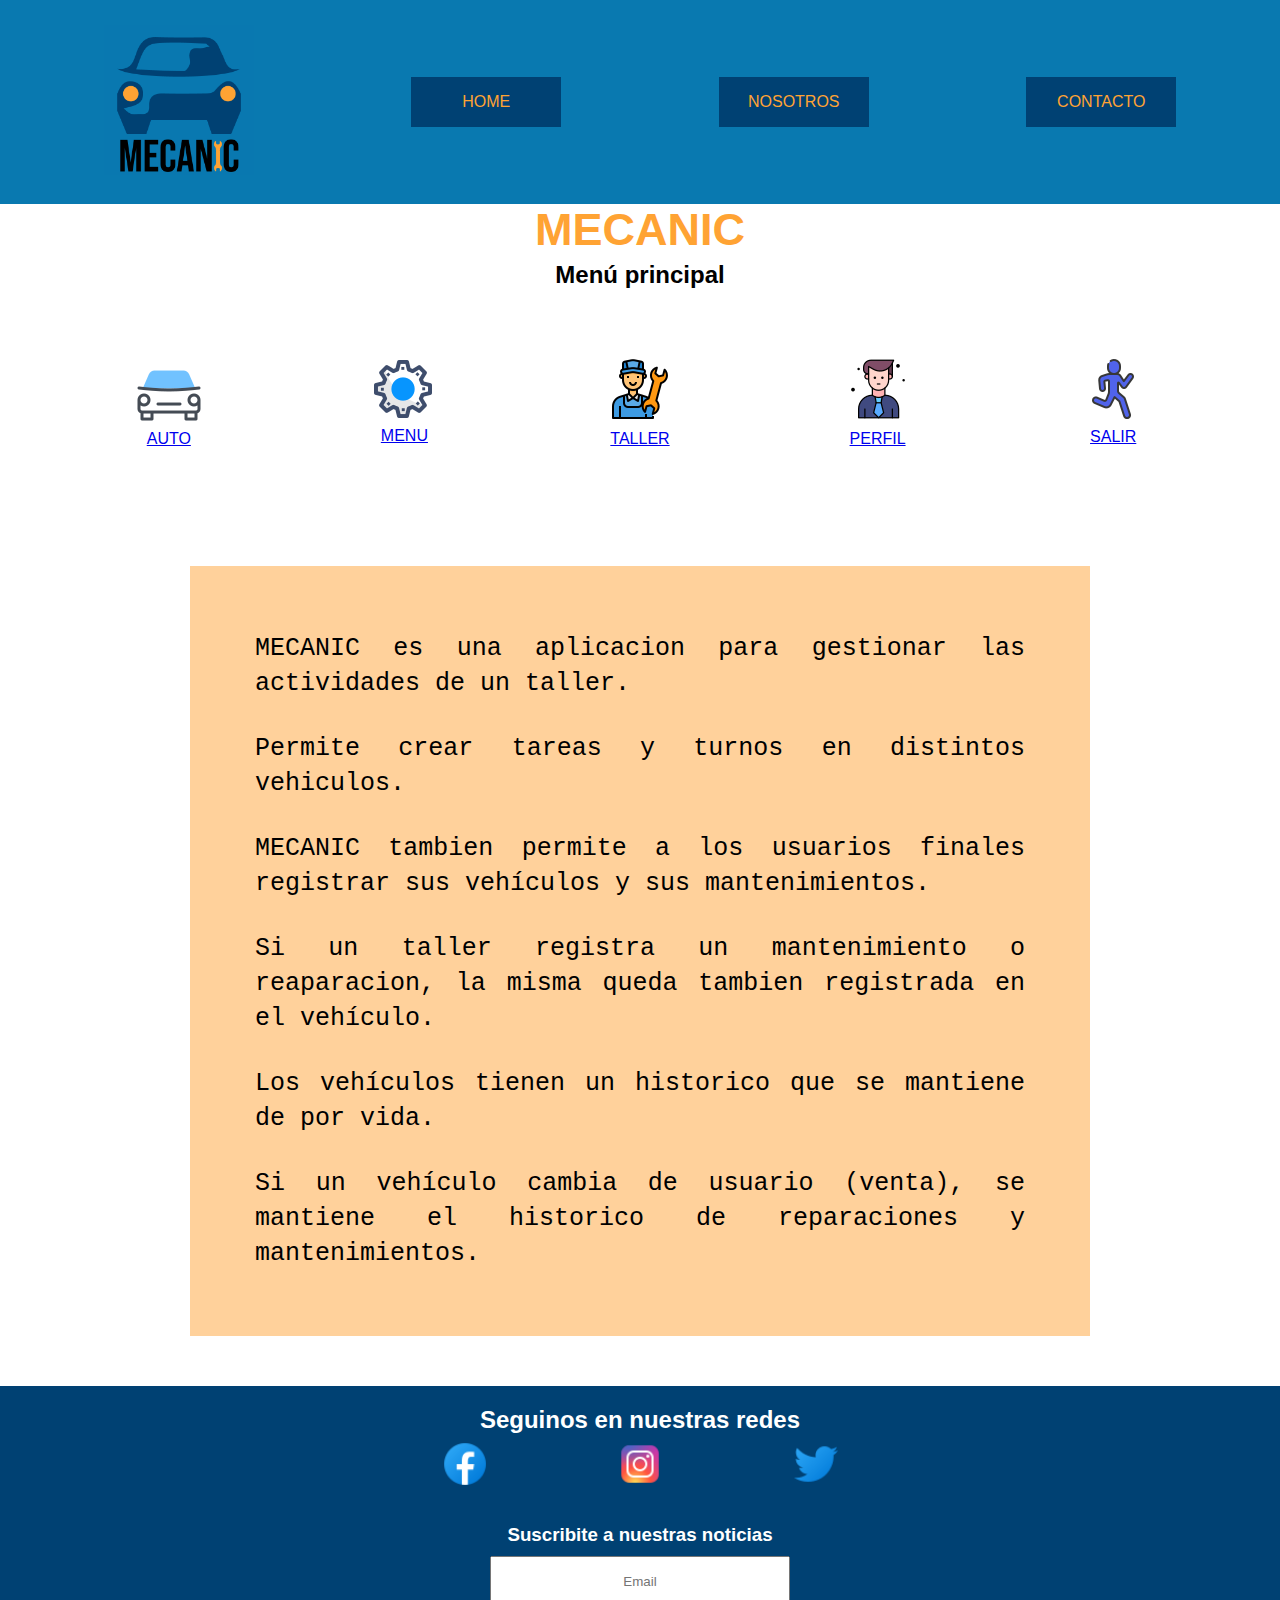
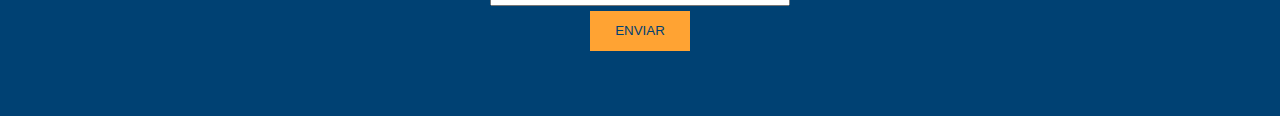
<file: index.html>
<!DOCTYPE html>
<html lang="es">

    <head>
    <meta charset="UTF-8">
    <meta http-equiv="X-UA-Compatible" content="IE=edge">
    <meta name="viewport" content="width=device-width, initial-scale=1.0">

    <meta name="description" content="Mi primera tarea" />
    <meta name="keywords" content="Mecanicos, mecanica, autos" />
    <meta name="copyright" content="" />
    <meta name="author" content="Rodrigo Nicolas Gallo" />
    <meta name="robots" content="index" />
    <meta name="robots" content="follow" />
    <!--encontre en google que estas etiquetas meta son importantes-->

    <!-- CSS only https://getbootstrap.com/ -->
    <link href="https://cdn.jsdelivr.net/npm/bootstrap@5.2.0-beta1/dist/css/bootstrap.min.css" rel="stylesheet" integrity="sha384-0evHe/X+R7YkIZDRvuzKMRqM+OrBnVFBL6DOitfPri4tjfHxaWutUpFmBp4vmVor" crossorigin="anonymous">
    <!-- CSS only https://getbootstrap.com/ -->

    <link rel="stylesheet" href="css/estilos.css">
    
    <link rel="icon" type="image/jpeg" href="img/logos/favicon.ico"/>
    <title>Mecanic</title>
</head>

<body>

    <!-- HEADER -->
    <header>
        <nav>
            <ul class="nav">
                <li><a class="logo" href=""><img src="img/logos/logo_mecanic.png" alt=""></a></li>
                <li><a class="boton" href="index.html">HOME</a></li>
                <li><a class="boton" href="pagina1.html">NOSOTROS</a></li>
                <li><a class="boton" href="pagina2.html">CONTACTO</a></li>
            </ul>
        </nav>
    </header>
    <!-- FIN HEADER -->

    <main>
        <h1 class="titulo">MECANIC</h1>

        <h2 class="centrado">Menú principal</h2>

        <section class="menu">
            <ul class="container-menu">
                <li class="icon_boton"><a href="auto.html"><img src="img/icons/icons_menu/icons8-car-64.png" alt="">
                        <p class="centrado">AUTO</p>
                    </a></li>
                <li class="icon_boton"><a href="auto.html"><img src="img/icons/icons_menu/icons8-config-58.png" alt="">
                        <p class="centrado">MENU</p>
                    </a></li>
                <li class="icon_boton"><a href="auto.html"><img src="img/icons/icons_menu/icons8-mechanic-64.png" alt="">
                        <p class="centrado">TALLER</p>
                    </a></li>
                <li class="icon_boton"><a href="auto.html"><img src="img/icons/icons_menu/icons8-person-64.png" alt="">
                        <p class="centrado">PERFIL</p>
                    </a></li>
                <li class="icon_boton"><a href="auto.html"><img src="img/icons/icons_menu/icons8-person-60.png" alt="">
                        <p class="centrado">SALIR</p>
                    </a></li>
            </ul>

        </section>

        <section class="info">
            <p>MECANIC es una aplicacion para gestionar las actividades de un taller.</p>
            <p>Permite crear tareas y turnos en distintos vehiculos.</p>
            <p>MECANIC tambien permite a los usuarios finales registrar sus vehículos y sus mantenimientos.</p>
            <p>Si un taller registra un mantenimiento o reaparacion, la misma queda tambien registrada en el vehículo.</p>
            <p>Los vehículos tienen un historico que se mantiene de por vida.</p>
            <p>Si un vehículo cambia de usuario (venta), se mantiene el historico de reparaciones y mantenimientos.</p>
        </section>

    </main>

    <footer>

        <div>
            <h2 class="centrado">Seguinos en nuestras redes</h2>
            <ul class="redes">
                <li><a href=""><img class="icon" src="img/icons/icons8-facebook-50.png" alt=""></a></li>
                <li><a href=""><img class="icon" src="img/icons/icons8-instagram-50.png" alt=""></a></li>
                <li><a href=""><img class="icon" src="img/icons/icons8-twitter-50.png" alt=""></a></li>
            </ul>
        </div>

        <div>
            <h3 class="centrado">Suscribite a nuestras noticias</h3>
            <div class="form">
                <input class="input-footer" type="email" placeholder="Email">
                <input type="submit" value="ENVIAR" class="boton-secundario">
            </div>
        </div>

    </footer>
    <!-- JavaScript Bundle with Popper -->
    <script src="https://cdn.jsdelivr.net/npm/bootstrap@5.2.0-beta1/dist/js/bootstrap.bundle.min.js" integrity="sha384-pprn3073KE6tl6bjs2QrFaJGz5/SUsLqktiwsUTF55Jfv3qYSDhgCecCxMW52nD2" crossorigin="anonymous"></script>
</body>
</html>
</file>
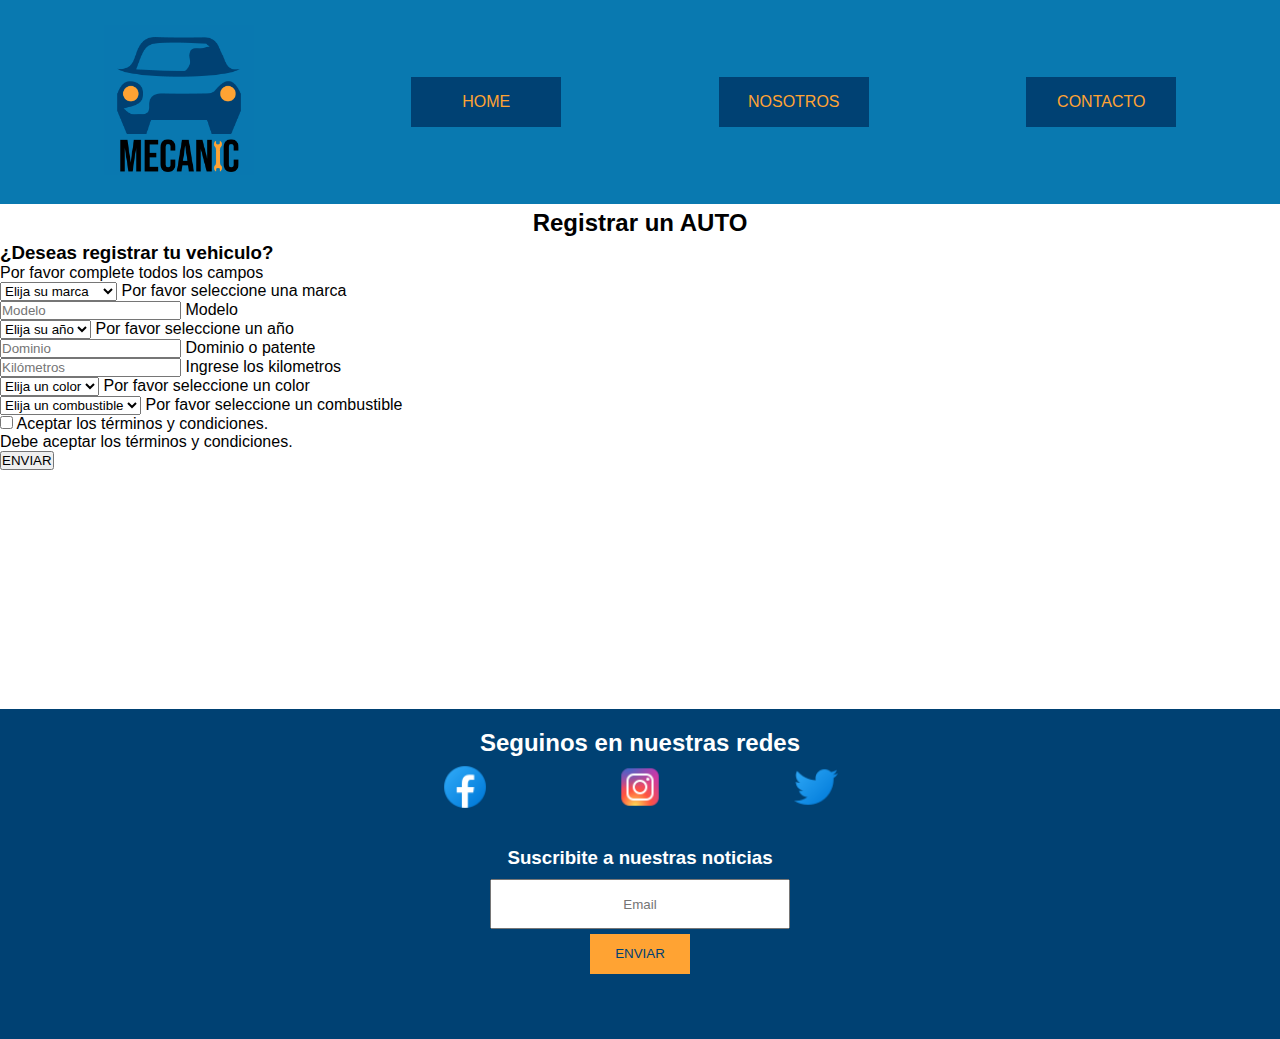
<file: auto.html>
<!DOCTYPE html>
<html lang="es">

    <head>
    <meta charset="UTF-8">
    <meta http-equiv="X-UA-Compatible" content="IE=edge">
    <meta name="viewport" content="width=device-width, initial-scale=1.0">

    <meta name="description" content="Mi primera tarea" />
    <meta name="keywords" content="Mecanicos, mecanica, autos" />
    <meta name="copyright" content="" />
    <meta name="author" content="Rodrigo Nicolas Gallo" />
    <meta name="robots" content="index" />
    <meta name="robots" content="follow" />
    <!--encontre en google que estas etiquetas meta son importantes-->

    <!-- CSS only https://getbootstrap.com/ -->
    <link href="https://cdn.jsdelivr.net/npm/bootstrap@5.2.0-beta1/dist/css/bootstrap.min.css" rel="stylesheet" integrity="sha384-0evHe/X+R7YkIZDRvuzKMRqM+OrBnVFBL6DOitfPri4tjfHxaWutUpFmBp4vmVor" crossorigin="anonymous">
    <!-- CSS only https://getbootstrap.com/ -->

    <link rel="stylesheet" href="css/estilos.css">
    
    <link rel="icon" type="image/jpeg" href="img/logos/favicon.ico"/>
    <title>Mecanic - Contacto</title>
</head>

<body>
    <!-- HEADER -->
    <header>
        <nav>
            <ul class="nav">
                <li><a class="logo" href=""><img src="img/logos/logo_mecanic.png" alt=""></a></li>
                <li><a class="boton" href="index.html">HOME</a></li>
                <li><a class="boton" href="pagina1.html">NOSOTROS</a></li>
                <li><a class="boton" href="pagina2.html">CONTACTO</a></li>
            </ul>
        </nav>
    </header>
    <!-- FIN HEADER -->

    <main>

        <h2 class="centrado">Registrar un AUTO</h2> 

        <!-- FORMULARIO DE REGISTRO AUTO-->
        <section class="form-contacto">
            <div class="container p-3 mt-5 mb-5 border">
                <h3>¿Deseas registrar tu vehiculo?</h3>
                <p class="">Por favor complete todos los campos</p>
                <form class="row g-3 needs-validation" novalidate>

                    <div class="form-floating">
                        <select class="form-select" id="marca" aria-label="Marca" required>
                            <option value="">Elija su marca</option>
                            <option value="1">FIAT</option>
                            <option value="2">PEUGEOT</option>
                            <option value="3">RENAULT</option>
                            <option value="">VOLKSWAGEN</option>
                            <option value="">BMW</option>
                            <option value="">FERRARI</option>
                            <option value="">VOLVO</option>
                            <option value="">ACURA</option>
                            <option value="">PONTIAC</option>
                        </select>
                        <label for="marca">Por favor seleccione una marca</label>
                    </div>

                    <div class="form-floating">
                        <input type="text" class="form-control" id="modelo" placeholder="Modelo" value="" required>
                        <label for="modelo">Modelo</label>
                    </div>
                    
                    <div class="form-floating">
                        <select class="form-select" id="año" aria-label="Año" required>
                            <option value="">Elija su año</option>
                            <option value="1">2022</option>
                            <option value="2">2021</option>
                            <option value="3">2020</option>
                            <option value="">2019</option>
                            <option value="">2018</option>
                            <option value="">2017</option>
                            <option value="">2016</option>
                            <option value="">2015</option>
                            <option value="">2014</option>
                        </select>
                        <label for="año">Por favor seleccione un año</label>
                    </div>

                    <div class="form-floating">
                        <input type="text" class="form-control" id="dominio" placeholder="Dominio" value="" min-length="6" max-length="10" required>
                        <label for="modelo">Dominio o patente</label>
                    </div>
                    
                    <div class="form-floating">
                        <input type="number" class="form-control" id="kilometros" placeholder="Kilómetros" value="" required>
                        <label for="kilometros">Ingrese los kilometros</label>
                    </div>
                    
                    <div class="form-floating">
                        <select class="form-select" id="color" aria-label="Color" required>
                            <option value="">Elija un color</option>
                            <option value="1">Negro</option>
                            <option value="2">Blanco</option>
                            <option value="3">Rojo</option>
                            <option value="">Azul</option>
                            <option value="">Amarillo</option>
                            <option value="">Verde</option>
                            <option value="">Gris</option>
                            <option value="">Celeste</option>
                            <option value="">Azul</option>
                        </select>
                        <label for="color">Por favor seleccione un color</label>
                    </div>
                    
                    <div class="form-floating">
                        <select class="form-select" id="combustible" aria-label="Combustible" required>
                            <option value="">Elija un combustible</option>
                            <option value="1">NAFTA</option>
                            <option value="2">DIESEL</option>
                            <option value="3">NAFTA + GNC</option>
                        </select>
                        <label for="combustible">Por favor seleccione un combustible</label>
                    </div>

                    <div class="form-floating">
                        <div class="form-check">
                            <input class="form-check-input" type="checkbox" value="" id="invalidCheck" required>
                            <label class="form-check-label" for="invalidCheck">
                                Aceptar los términos y condiciones.
                            </label>
                            <div class="invalid-feedback">
                                Debe aceptar los términos y condiciones.
                            </div>
                        </div>
                    </div>
                    <div class="col-12">
                        <button class="btn btn-primary" type="submit">ENVIAR</button>
                    </div>
                </form>
            </div>
        </section>
        <!-- FIN FORMULARIO DE REGISTRO AUTO-->

    </main>

    <footer>

        <div>
            <h2 class="centrado">Seguinos en nuestras redes</h2>
            <ul class="redes">
                <li><a href=""><img class="icon" src="img/icons/icons8-facebook-50.png" alt=""></a></li>
                <li><a href=""><img class="icon" src="img/icons/icons8-instagram-50.png" alt=""></a></li>
                <li><a href=""><img class="icon" src="img/icons/icons8-twitter-50.png" alt=""></a></li>
            </ul>
        </div>

        <div>
            <h3 class="centrado">Suscribite a nuestras noticias</h3>
            <div class="form">
                <input class="input-footer" type="email" placeholder="Email">
                <input type="submit" value="ENVIAR" class="boton-secundario">
            </div>
        </div>

    </footer>
    <!-- JavaScript Bundle with Popper -->
    <script src="https://cdn.jsdelivr.net/npm/bootstrap@5.2.0-beta1/dist/js/bootstrap.bundle.min.js" integrity="sha384-pprn3073KE6tl6bjs2QrFaJGz5/SUsLqktiwsUTF55Jfv3qYSDhgCecCxMW52nD2" crossorigin="anonymous"></script>
    <script src="js/form-control-bs.js"></script>
</body>
</html>
</file>
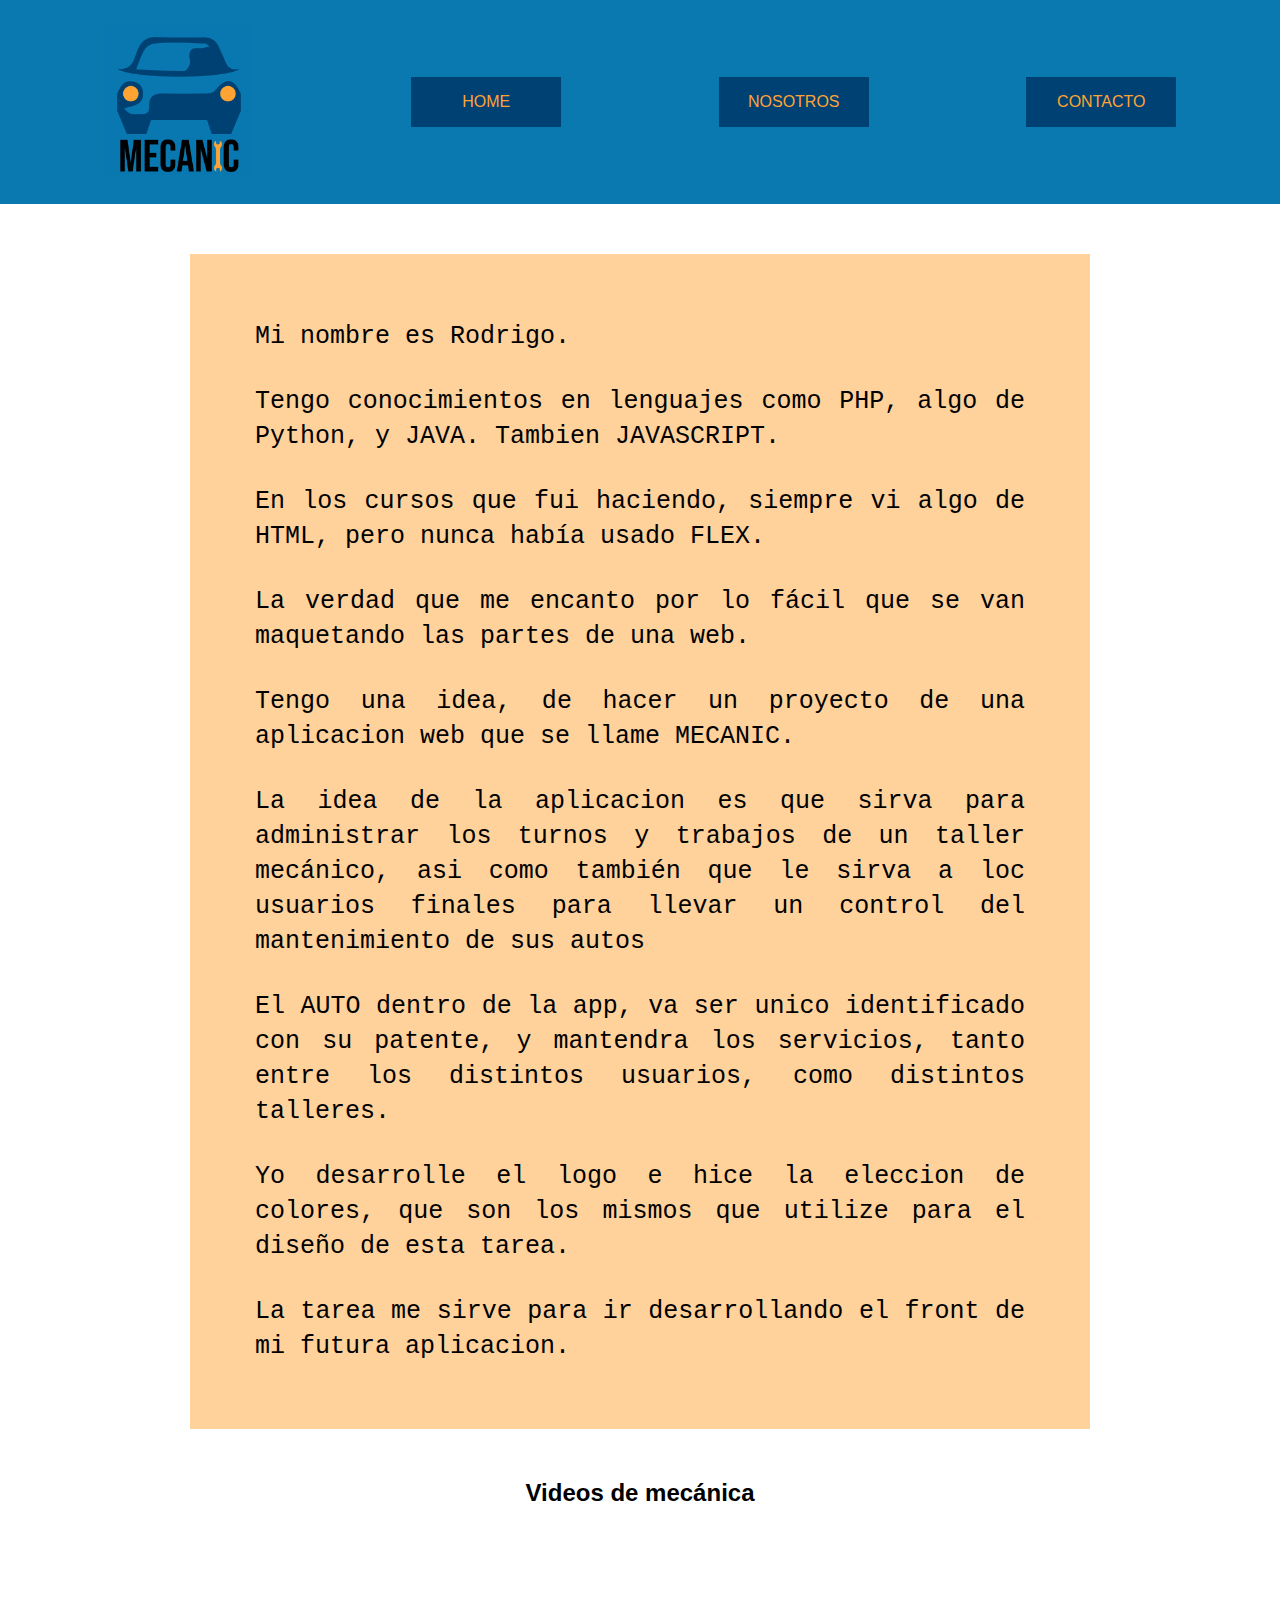
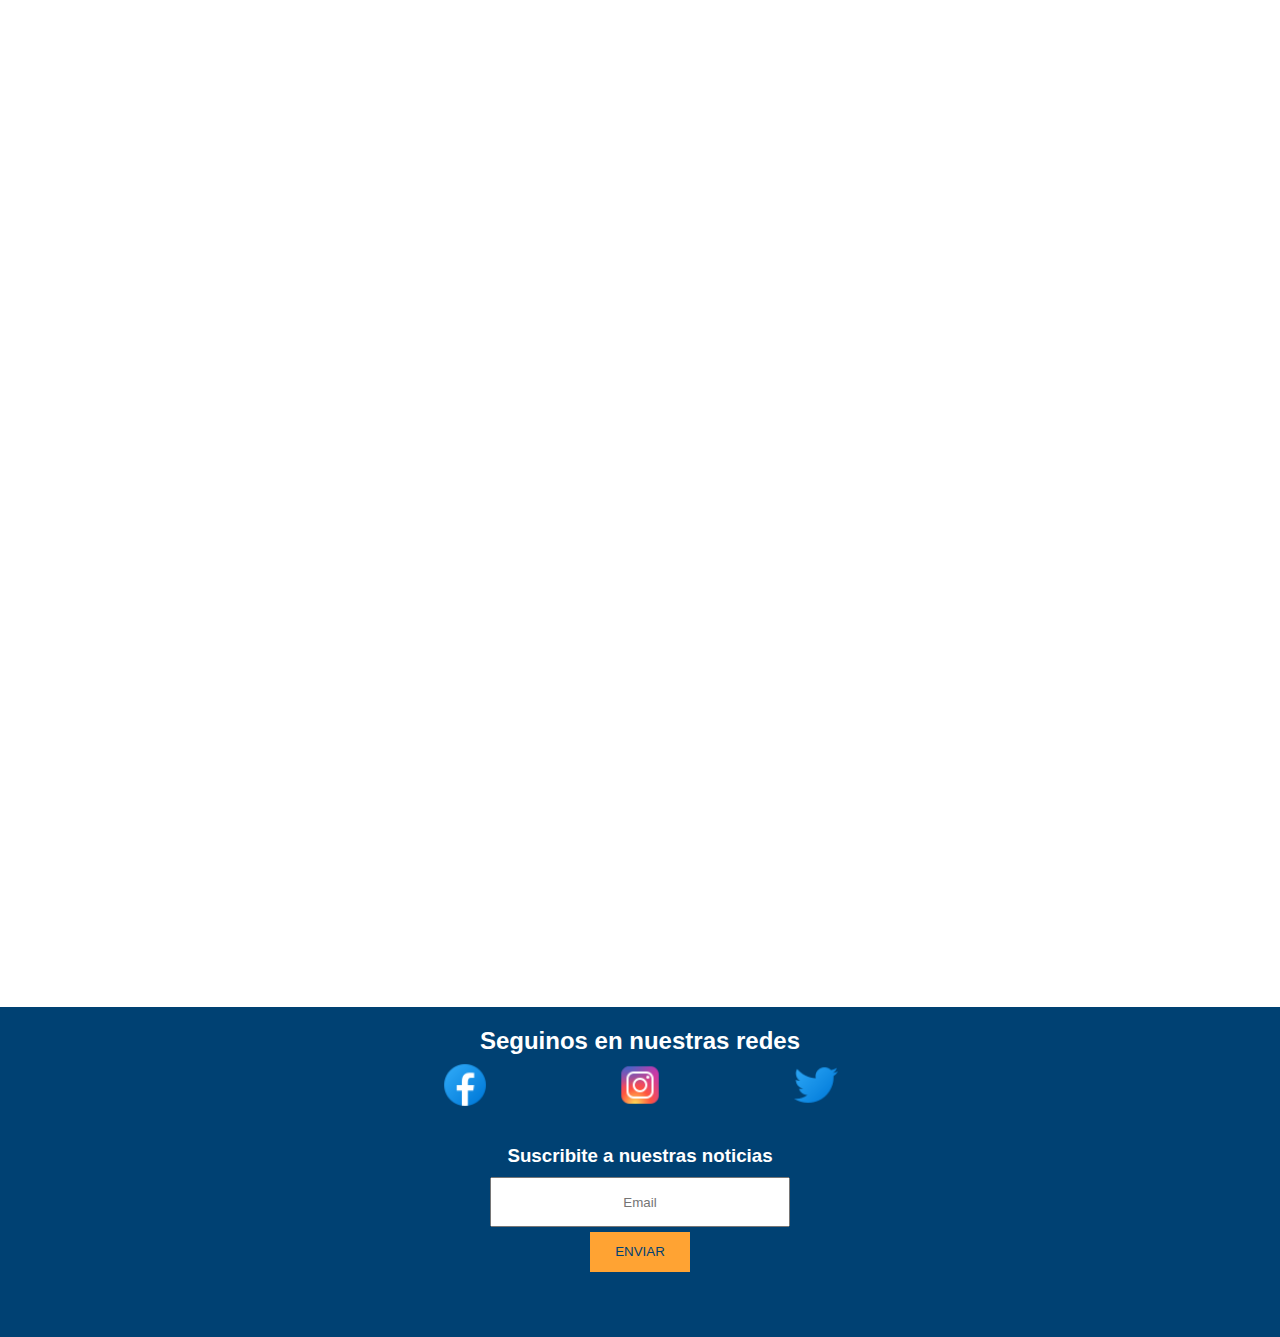
<file: pagina1.html>
<!DOCTYPE html>
<html lang="es">

    <head>
    <meta charset="UTF-8">
    <meta http-equiv="X-UA-Compatible" content="IE=edge">
    <meta name="viewport" content="width=device-width, initial-scale=1.0">

    <meta name="description" content="Mi primera tarea" />
    <meta name="keywords" content="Mecanicos, mecanica, autos" />
    <meta name="copyright" content="" />
    <meta name="author" content="Rodrigo Nicolas Gallo" />
    <meta name="robots" content="index" />
    <meta name="robots" content="follow" />
    <!--encontre en google que estas etiquetas meta son importantes-->

    <!-- CSS only https://getbootstrap.com/ -->
    <link href="https://cdn.jsdelivr.net/npm/bootstrap@5.2.0-beta1/dist/css/bootstrap.min.css" rel="stylesheet" integrity="sha384-0evHe/X+R7YkIZDRvuzKMRqM+OrBnVFBL6DOitfPri4tjfHxaWutUpFmBp4vmVor" crossorigin="anonymous">
    <!-- CSS only https://getbootstrap.com/ -->

    <link rel="stylesheet" href="css/estilos.css">
    
    <link rel="icon" type="image/jpeg" href="img/logos/favicon.ico"/>
    <title>Mecanic - Nosotros</title>
</head>

<body>

    <!-- HEADER -->
    <header>
        <nav>
            <ul class="nav">
                <li><a class="logo" href=""><img src="img/logos/logo_mecanic.png" alt=""></a></li>
                <li><a class="boton" href="index.html">HOME</a></li>
                <li><a class="boton" href="pagina1.html">NOSOTROS</a></li>
                <li><a class="boton" href="pagina2.html">CONTACTO</a></li>
            </ul>
        </nav>
    </header>
    <!-- FIN HEADER -->

    <main>
        <section class="info">
            <p>Mi nombre es Rodrigo.</p>
            <p>Tengo conocimientos en lenguajes como PHP, algo de Python, y JAVA. Tambien JAVASCRIPT.</p>
            <p>En los cursos que fui haciendo, siempre vi algo de HTML, pero nunca había usado FLEX.</p>
            <p>La verdad que me encanto por lo fácil que se van maquetando las partes de una web.</p>
            <p>Tengo una idea, de hacer un proyecto de una aplicacion web que se llame MECANIC.</p>
            <p>La idea de la aplicacion es que sirva para administrar los turnos y trabajos de un taller mecánico, asi como también que le sirva a loc usuarios finales para llevar un control del mantenimiento de sus autos</p>
            <p>El AUTO dentro de la app, va ser unico identificado con su patente, y mantendra los servicios, tanto entre los distintos usuarios, como distintos talleres.</p>
            <p>Yo desarrolle el logo e hice la eleccion de colores, que son los mismos que utilize para el diseño de esta tarea.</p>
            <p>La tarea me sirve para ir desarrollando el front de mi futura aplicacion.</p>
        </section>

        <section class="videos">
            <h2>Videos de mecánica</h2>

            <iframe src="https://www.youtube.com/embed/uzKnnNizimM" title="YouTube video player" frameborder="0" allow="accelerometer; autoplay; clipboard-write; encrypted-media; gyroscope; picture-in-picture" allowfullscreen></iframe>

            <iframe src="https://www.youtube.com/embed/M6wisr7k-WY" title="YouTube video player" frameborder="0" allow="accelerometer; autoplay; clipboard-write; encrypted-media; gyroscope; picture-in-picture" allowfullscreen></iframe>
        </section>

    </main>

    <footer>

        <div>
            <h2 class="centrado">Seguinos en nuestras redes</h2>
            <ul class="redes">
                <li><a href=""><img class="icon" src="img/icons/icons8-facebook-50.png" alt=""></a></li>
                <li><a href=""><img class="icon" src="img/icons/icons8-instagram-50.png" alt=""></a></li>
                <li><a href=""><img class="icon" src="img/icons/icons8-twitter-50.png" alt=""></a></li>
            </ul>
        </div>

        <div>
            <h3 class="centrado">Suscribite a nuestras noticias</h3>
            <div class="form">
                <input class="input-footer" type="email" placeholder="Email">
                <input type="submit" value="ENVIAR" class="boton-secundario">
            </div>
        </div>

    </footer>
    <!-- JavaScript Bundle with Popper -->
    <script src="https://cdn.jsdelivr.net/npm/bootstrap@5.2.0-beta1/dist/js/bootstrap.bundle.min.js" integrity="sha384-pprn3073KE6tl6bjs2QrFaJGz5/SUsLqktiwsUTF55Jfv3qYSDhgCecCxMW52nD2" crossorigin="anonymous"></script>
</body>
</html>
</file>
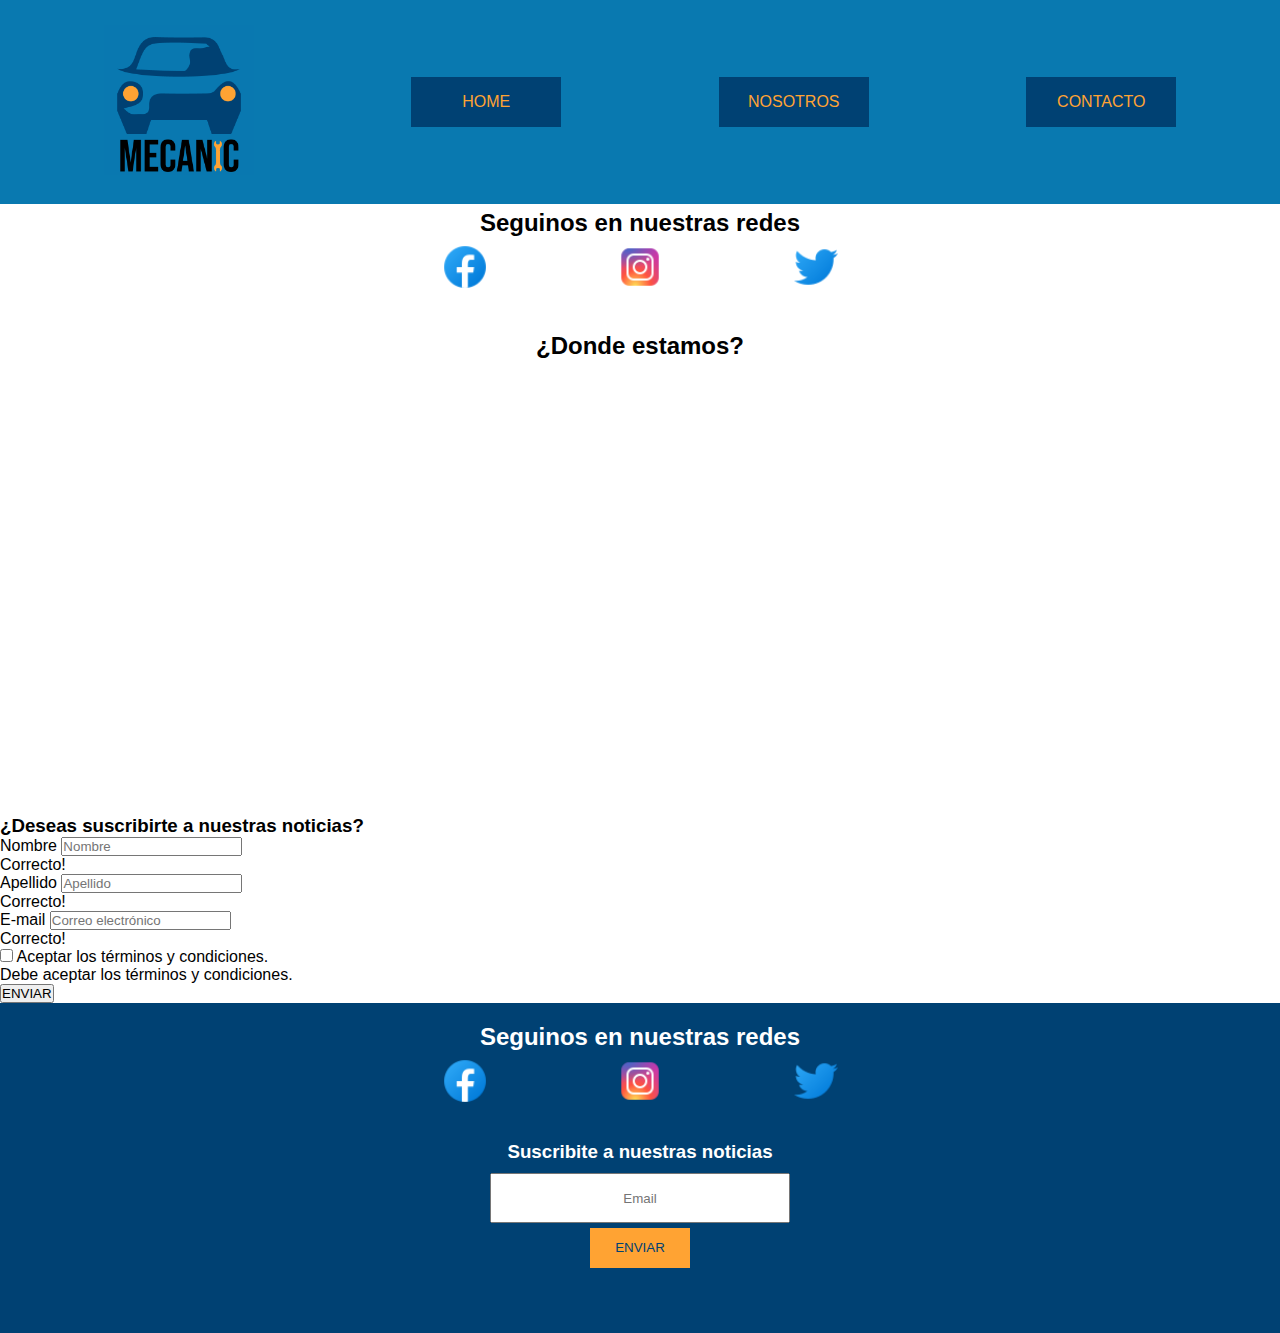
<file: pagina2.html>
<!DOCTYPE html>
<html lang="es">

    <head>
    <meta charset="UTF-8">
    <meta http-equiv="X-UA-Compatible" content="IE=edge">
    <meta name="viewport" content="width=device-width, initial-scale=1.0">

    <meta name="description" content="Mi primera tarea" />
    <meta name="keywords" content="Mecanicos, mecanica, autos" />
    <meta name="copyright" content="" />
    <meta name="author" content="Rodrigo Nicolas Gallo" />
    <meta name="robots" content="index" />
    <meta name="robots" content="follow" />
    <!--encontre en google que estas etiquetas meta son importantes-->

    <!-- CSS only https://getbootstrap.com/ -->
    <link href="https://cdn.jsdelivr.net/npm/bootstrap@5.2.0-beta1/dist/css/bootstrap.min.css" rel="stylesheet" integrity="sha384-0evHe/X+R7YkIZDRvuzKMRqM+OrBnVFBL6DOitfPri4tjfHxaWutUpFmBp4vmVor" crossorigin="anonymous">
    <!-- CSS only https://getbootstrap.com/ -->

    <link rel="stylesheet" href="css/estilos.css">
    
    <link rel="icon" type="image/jpeg" href="img/logos/favicon.ico"/>
    <title>Mecanic - Contacto</title>
</head>

<body>
    <!-- HEADER -->
    <header>
        <nav>
            <ul class="nav">
                <li><a class="logo" href=""><img src="img/logos/logo_mecanic.png" alt=""></a></li>
                <li><a class="boton" href="index.html">HOME</a></li>
                <li><a class="boton" href="pagina1.html">NOSOTROS</a></li>
                <li><a class="boton" href="pagina2.html">CONTACTO</a></li>
            </ul>
        </nav>
    </header>
    <!-- FIN HEADER -->

    <main>
       
       <!-- REDES -->
        <section class="contacto">
            <h2 class="centrado">Seguinos en nuestras redes</h2>
            <ul class="redes">
                <li><a href=""><img class="icon" src="img/icons/icons8-facebook-50.png" alt=""></a></li>
                <li><a href=""><img class="icon" src="img/icons/icons8-instagram-50.png" alt=""></a></li>
                <li><a href=""><img class="icon" src="img/icons/icons8-twitter-50.png" alt=""></a></li>
            </ul>
        </section>
        <!-- FIN REDES -->

        <!-- GOOGLE MAPS-->
        <section class="map">
            <h2 class="centrado">¿Donde estamos?</h2>

            <iframe src="https://www.google.com/maps/embed?pb=!1m18!1m12!1m3!1d99611.232271834!2d-62.25637244999999!3d-38.72122955!2m3!1f0!2f0!3f0!3m2!1i1024!2i768!4f13.1!3m3!1m2!1s0x95edbcabdc1302bd%3A0x76d1d88d241e7a11!2sBah%C3%ADa%20Blanca%2C%20Provincia%20de%20Buenos%20Aires!5e0!3m2!1ses!2sar!4v1654456998841!5m2!1ses!2sar" width="600" height="450" style="border:0;" allowfullscreen="" loading="lazy" referrerpolicy="no-referrer-when-downgrade"></iframe>
        </section>
        <!-- FIN GOOGLE MAPS -->
        
        <!-- FORMULARIO DE CONTACTO-->
        <section class="form-contacto">
            <div class="container p-3 mt-5 mb-5 border">
                <h3>¿Deseas suscribirte a nuestras noticias?</h3>
                <form class="row g-3 needs-validation" novalidate>
                    <div class="col-md-4">
                        <label for="validationCustom01" class="form-label">Nombre</label>
                        <input type="text" class="form-control" id="validationCustom01" value="" required placeholder="Nombre">
                        <div class="valid-feedback">
                            Correcto!
                        </div>
                    </div>
                    <div class="col-md-4">
                        <label for="validationCustom02" class="form-label">Apellido</label>
                        <input type="text" class="form-control" id="validationCustom02" value="" required placeholder="Apellido">
                        <div class="valid-feedback">
                            Correcto!
                        </div>
                    </div>
                    <div class="col-md-4">
                        <label for="validationCustom02" class="form-label">E-mail</label>
                        <input type="text" class="form-control" id="validationCustom02" value="" required placeholder="Correo electrónico">
                        <div class="valid-feedback">
                            Correcto!
                        </div>
                    </div>

                    <div class="col-12">
                        <div class="form-check">
                            <input class="form-check-input" type="checkbox" value="" id="invalidCheck" required>
                            <label class="form-check-label" for="invalidCheck">
                                Aceptar los términos y condiciones.
                            </label>
                            <div class="invalid-feedback">
                                Debe aceptar los términos y condiciones.
                            </div>
                        </div>
                    </div>
                    <div class="col-12">
                        <button class="btn btn-primary" type="submit">ENVIAR</button>
                    </div>
                </form>
            </div>
        </section>
        <!-- FIN FORMULARIO DE CONTACTO-->

    </main>

    <footer>

        <div>
            <h2 class="centrado">Seguinos en nuestras redes</h2>
            <ul class="redes">
                <li><a href=""><img class="icon" src="img/icons/icons8-facebook-50.png" alt=""></a></li>
                <li><a href=""><img class="icon" src="img/icons/icons8-instagram-50.png" alt=""></a></li>
                <li><a href=""><img class="icon" src="img/icons/icons8-twitter-50.png" alt=""></a></li>
            </ul>
        </div>

        <div>
            <h3 class="centrado">Suscribite a nuestras noticias</h3>
            <div class="form">
                <input class="input-footer" type="email" placeholder="Email">
                <input type="submit" value="ENVIAR" class="boton-secundario">
            </div>
        </div>

    </footer>
    <!-- JavaScript Bundle with Popper -->
    <script src="https://cdn.jsdelivr.net/npm/bootstrap@5.2.0-beta1/dist/js/bootstrap.bundle.min.js" integrity="sha384-pprn3073KE6tl6bjs2QrFaJGz5/SUsLqktiwsUTF55Jfv3qYSDhgCecCxMW52nD2" crossorigin="anonymous"></script>
    <script src="js/form-control-bs.js"></script>
</body>
</html>
</file>
<file: css/estilos.css>
/*
COLORES DEL PROYECTO
AZULES
primario (logo)
#004173

secundario 
#0979b0

NARANJAS
#ffa333
#ff9800
#ffc340
#ffd19b
*/


/*RESETEO*/
*{
    margin: 0;
    padding: 0;
    font-family: 'Lucida Sans', 'Lucida Sans Regular', 'Lucida Grande', 'Lucida Sans Unicode', Geneva, Verdana, sans-serif;
}
html{
    height: 0;
}
ul{
    list-style-type: none;
    padding-inline-start: 0px;
}
main{
    min-height: 100vh;
}
/*FIN DE RESETEO*/

/*SECCIONES*/
header{
    min-height: 150px;
    background-color: #0979b0;
    padding: 25px;
}
main{
    min-height: 500px;
}
footer{
    background-color: #004173;
    color:white;
    min-height: 315px;
    padding-top: 15px;
    padding-bottom: 0px;
}
.container-menu{
    display: flex;
    flex-direction: row;
    align-items: center;
    justify-content: space-around;
    padding: 50px;
}
.info{
    width: 1200px;
    margin-left: auto;
    margin-right: auto;
    margin-bottom: 50px;
    margin-top: 50px;
    padding: 50px;
    background-color: #ffd19b;
}
.info p{
    text-align: justify;
    line-height: 35px;
    font-size: 25px;
    font-family: monospace;
    padding: 15px;
}
.videos, .map{
    display: flex;
    flex-direction: column;
    align-items: center;
}
.videos iframe{
    width: 1200px;
    height: 800px;
    margin-top: 25px;
    margin-bottom: 25px;
}
/*FIN DE SECCIONES*/

.centrado{
    text-align: center;
    margin-top: 5px;
    margin-bottom: 5px;
}
.form{
    width: 300px;
    margin: auto;
    display: flex;
    flex-direction: column;
    align-items: center;
    margin-bottom: 35px;
}
.redes{
    width: 400px;
    margin: auto;
    display: flex;
    flex-direction: row;
    align-items: center;
    justify-content: space-between;
    margin-bottom: 35px;
}
.icon{
    width: 50px;
    display: block;
}
.input-footer{
    height: 50px;
    width: 100%;
    margin: 5px;
    padding: 0px;
    box-sizing: border-box;
    text-align: center;
}
.titulo{
    color: #ffa333;
    font-size: 45px;
    text-align: center;
}
.icon_boton{
    border: 3px solid white;
    padding: 10px;
    min-width: 60px;
}
.icon_boton:hover{
    border: 3px solid #004173;
}

/*NAV*/
.nav{
    display: flex;
    flex-direction: row;
    align-items: center;
    justify-content: space-around;
}
.boton{
    display: block;
    height: 50px;
    line-height: 50px;
    width: 150px;
    background-color: #004173;
    color: #ffa333;
    border: 0px;
    text-decoration: none;
    text-align: center;
}
.boton-secundario{
    display: block;
    height: 40px;
    line-height: 40px;
    width: 100px;
    background-color: #ffa333;
    color: #004173;
    border: 0px;
    text-decoration: none;
    text-align: center;
}
.boton, .boton-secundario{
    cursor: pointer;
}
.boton:hover{
    background-color: #ffa333;
    color: #004173;
}
.logo img{
    max-width: 150px;
}
/*FIN DE NAV*/


/*VISTA DE PC CHICA*/
@media (max-width: 1400px) {
    .info{
        width: 800px;
    }
    .videos iframe{
        width: 1000px;
        height: 500px;
    }
}
/*FIN PC CHICA*/


/*VISTA DE TABLET*/
@media (max-width: 1024px) {
    .info{
        width: 600px;
    }
    .boton{
        width: 120px;
    }
    .videos iframe{
        width: 600px;
        height: 350px;
    }
    .videos iframe{
        width: 600px;
        height: 300px;
    }
}
/*FIN VISTA DE TABLET*/


/*VISTA DE TELÉFONO*/
@media (max-width: 650px) {
    .info{
        max-width: 300px;
        padding: 20px;
    }
    .info p{
        line-height: 25px;
        font-size: 15px;
        padding: 1px;
    }
    .videos iframe{
        width: 350px;
        height: 200px;
    }
    .nav{
        flex-direction: column;
        align-items: center;
        justify-content: space-around;
    }
    .boton{
        margin:15px;
    }
    .container-menu{
        flex-direction: column;
        align-items: center;
        justify-content: space-around;
        padding: 50px;
    }
    .redes{
        width: 400px;
        margin: auto;
        display: flex;
        flex-direction: column;
        align-items: center;
        justify-content: space-between;
        margin-bottom: 35px;
    }
}
/*FIN VISTA DE TELÉFONO*/


@media (max-width: 350px) {
    .info{
        width: 80%;
        padding: 3px;
    }
    .videos iframe{
        width: 90%;
    }
    input{
        width: 80%;
    }
    .redes{
        width: 80%;
    }
    .form{
        width: 80%;
    }
}
</file>
